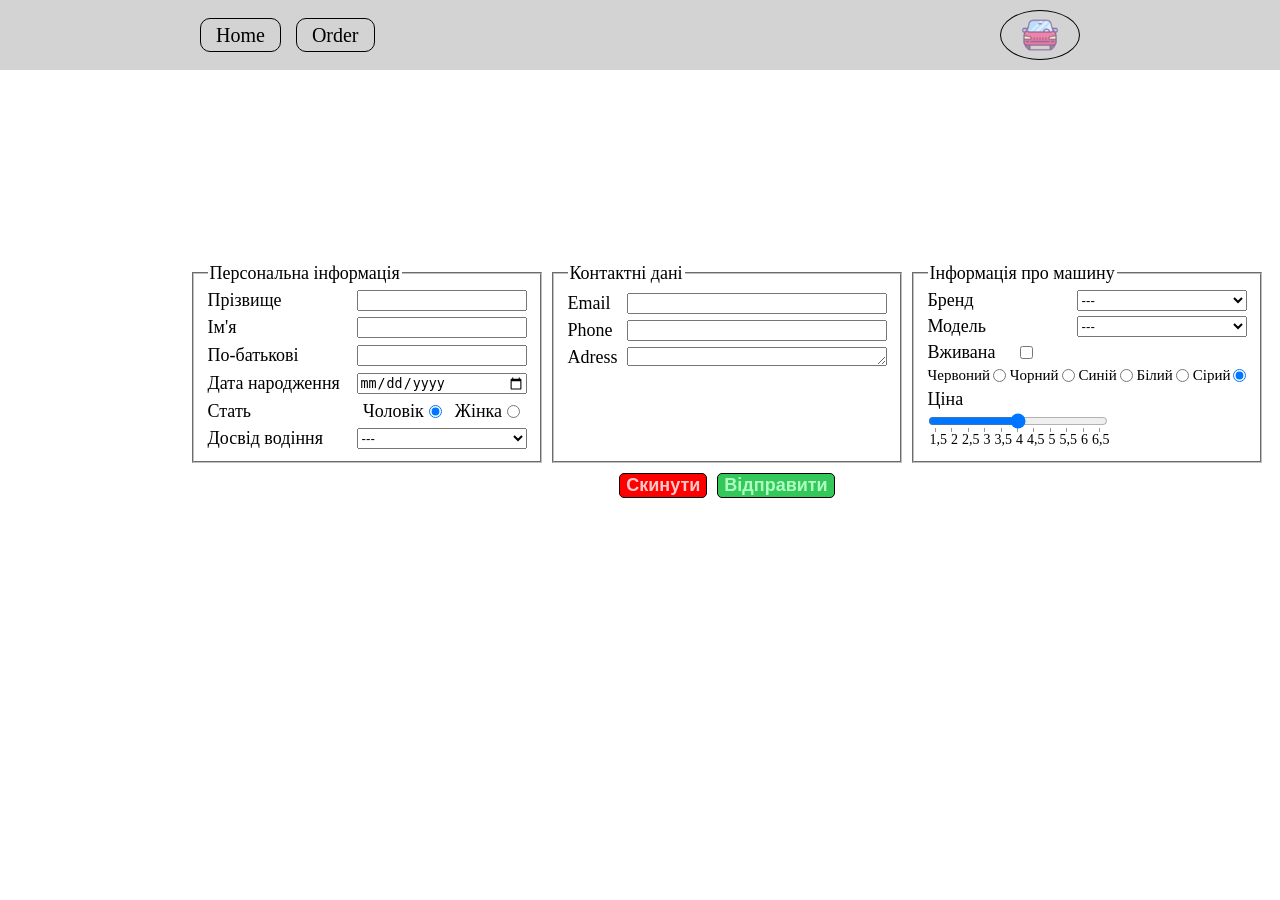
<file: assets/pages/form.html>
<!doctype html>
<html lang="uk">
  <head>
    <meta charset="UTF-8" />
    <meta name="viewport" content="width=device-width, initial-scale=1.0" />
    <title>Car Shop - Form</title>
    <link rel="stylesheet" href="../styles/style-form.css" />
    <link
      rel="shortcut icon"
      href="../icons/icons8-car-32.ico"
      type="image/x-icon"
    />
  </head>
  <body>
    <header>
      <nav>
        <ul class="nav-list">
          <li><a href="../../index.html" class="nav-link">Home</a></li>
          <li><a href="./form.html" class="nav-link">Order</a></li>
        </ul>
        <img src="../icons/icons8-car-100.png" alt="Logo" class="logo-img" />
      </nav>
    </header>
    <main>
      <form>
        <section class="content">
          <!-- personal info -->
          <fieldset>
            <legend>Персональна інформація</legend>
            <div>
              <label for="last-name">Прізвище</label>
              <input type="text" id="last-name" required />
            </div>
            <div>
              <label for="first-name">Ім'я</label>
              <input type="text" id="first-name" required />
            </div>
            <div>
              <label for="patronymic">По-батькові</label>
              <input type="text" id="patronymic" required />
            </div>
            <div>
              <label for="birthday">Дата народження</label>
              <input type="date" id="birthday" required />
            </div>
            <div>
              <p>Стать</p>
              <div class="sex-radiobtn">
                <div>
                  <label for="male">Чоловік</label
                  ><input type="radio" name="radio" id="male" checked />
                </div>
                <div>
                  <label for="female">Жінка</label
                  ><input type="radio" name="radio" id="female" />
                </div>
              </div>
            </div>
            <div>
              <label for="drive-experience">Досвід водіння </label>
              <select id="drive-experience" required>
                <option value="">---</option>
                <option value="менше 1 року">менше 1 року</option>
                <option value="1 рік">1 рік</option>
                <option value="2 роки">2 роки</option>
                <option value="3 роки">3 роки</option>
                <option value="4 роки">4 роки</option>
                <option value="5 років">5 років</option>
                <option value="6 років">6 років</option>
                <option value="7 років">7 років</option>
                <option value="8 років">8 років</option>
                <option value="9 років">9 років</option>
                <option value="10 років">10 років</option>
                <option value="більше 10 років">більше 10 років</option>
              </select>
            </div>
          </fieldset>
          <!-- contacts -->
          <fieldset class="contact-data">
            <legend>Контактні дані</legend>
            <div>
              <label for="email">Email </label>
              <input type="email" id="email" required />
            </div>
            <div>
              <label for="phone">Phone </label>
              <input type="tel" id="phone" required />
            </div>
            <div>
              <label for="adress">Adress </label>
              <textarea id="adress" required></textarea>
            </div>
          </fieldset>
          <!-- car info  -->
          <fieldset>
            <legend>Інформація про машину</legend>
            <div>
              <label for="brand">Бренд</label>
              <select id="brand" required>
                <option value="">---</option>
                <option value="Ford">Ford</option>
                <option value="Toyota">Toyota</option>
                <option value="BMW">BMW</option>
              </select>
            </div>
            <div>
              <label for="model">Модель</label>
              <select id="model" required>
                <option value="">---</option>
                <option value="Mustang Mach-E">Mustang Mach-E</option>
                <option value="Ranger Raptor">Ranger Raptor</option>
                <option value="Corolla Cross">Corolla Cross</option>
                <option value="Hilux">Hilux</option>
                <option value="i5 xDrive40">i5 xDrive40</option>
                <option value="M4 Competetion M xDrive">
                  M4 Competetion M xDrive
                </option>
              </select>
            </div>
            <div class="used">
              <label for="checkbox">Вживана</label>
              <input type="checkbox" id="checkbox" />
            </div>
            <div class="color">
              <div>
                <label for="red">Червоний</label>
                <input type="radio" name="color" id="red" />
              </div>
              <div>
                <label for="black">Чорний</label>
                <input type="radio" name="color" id="black" />
              </div>
              <div>
                <label for="blue">Синій</label>
                <input type="radio" name="color" id="blue" />
              </div>
              <div>
                <label for="white">Білий</label>
                <input type="radio" name="color" id="white" />
              </div>
              <div>
                <label for="grey">Сірий</label>
                <input type="radio" name="color" id="grey" checked />
              </div>
            </div>
            <div class="price">
              <p>Ціна</p>
              <input
                type="range"
                min="15000"
                max="65000"
                step="5000"
                list="money"
              />
              <datalist id="money">
                <option value="15000" label="1,5"></option>
                <option value="20000" label="2"></option>
                <option value="25000" label="2,5"></option>
                <option value="30000" label="3"></option>
                <option value="35000" label="3,5"></option>
                <option value="40000" label="4"></option>
                <option value="45000" label="4,5"></option>
                <option value="50000" label="5"></option>
                <option value="55000" label="5,5"></option>
                <option value="60000" label="6"></option>
                <option value="65000" label="6,5"></option>
              </datalist>
            </div>
          </fieldset>
        </section>
        <!-- buttons -->
        <section class="buttons">
          <input type="reset" value="Скинути" />
          <input type="submit" value="Відправити" />
        </section>
      </form>
    </main>
  </body>
</html>
</file>
<file: assets/styles/style-form.css>
@import url(../styles/style.css);

:root {
  --input-width: 170px;
}

* {
  margin: 0;
}

form {
  width: fit-content;
  margin: calc((65vh - 200px) / 2) auto;
  font-size: 18px;
}

form > section {
  gap: 10px;
}

/* personal info */

.content,
fieldset div {
  display: flex;
}

fieldset {
  display: flex;
  flex-direction: column;
  justify-content: space-between;
  width: 350px;
  height: 200px;
}

fieldset > div {
  justify-content: space-between;
}

input[type="text"],
input[type="date"],
input[type="text"],
select,
textarea,
.sex-radiobtn {
  width: var(--input-width);
}

.sex-radiobtn {
  justify-content: space-around;
}

.sex-radiobtn > div {
  gap: 5px;
}

select,
div:has(input[type="radio"]) > label,
input[type="radio"],
input[type="checkbox"],
input[type="range"] {
  cursor: pointer;
}

/* contacts */

.contact-data {
  justify-content: start;
}

.contact-data > div {
  margin: 3px 0;
}

.contact-data input,
.contact-data textarea {
  width: calc(var(--input-width) + 90px);
}

textarea {
  padding: 1px 2px;
  height: 19px;
  min-height: 19px;
  max-height: 104px;
  resize: vertical;
}

/* car info */

.used {
  justify-content: start;
  gap: 25px;
}

.color {
  display: flex;
  flex-direction: row;
  font-size: 15px;
}

.color div {
  gap: 3px;
}

.price {
  flex-direction: column;
}

.price > input {
  width: 180px;
}

datalist {
  display: flex;
  width: fit-content;
  justify-content: space-around;
  font-size: 14px;
}

/* buttons */

.buttons {
  display: flex;
  justify-content: center;
}

input[type="reset"],
input[type="submit"] {
  margin-top: 10px;
  border: 1px solid black;
  border-radius: 5px;
  font-size: 18px;
  font-weight: bolder;
  cursor: pointer;
}

input[type="reset"] {
  background-color: red;
  color: rgb(255, 200, 200);
}

input[type="submit"] {
  background-color: rgb(52 199 89);
  color: rgb(175, 255, 195);
}
</file>
